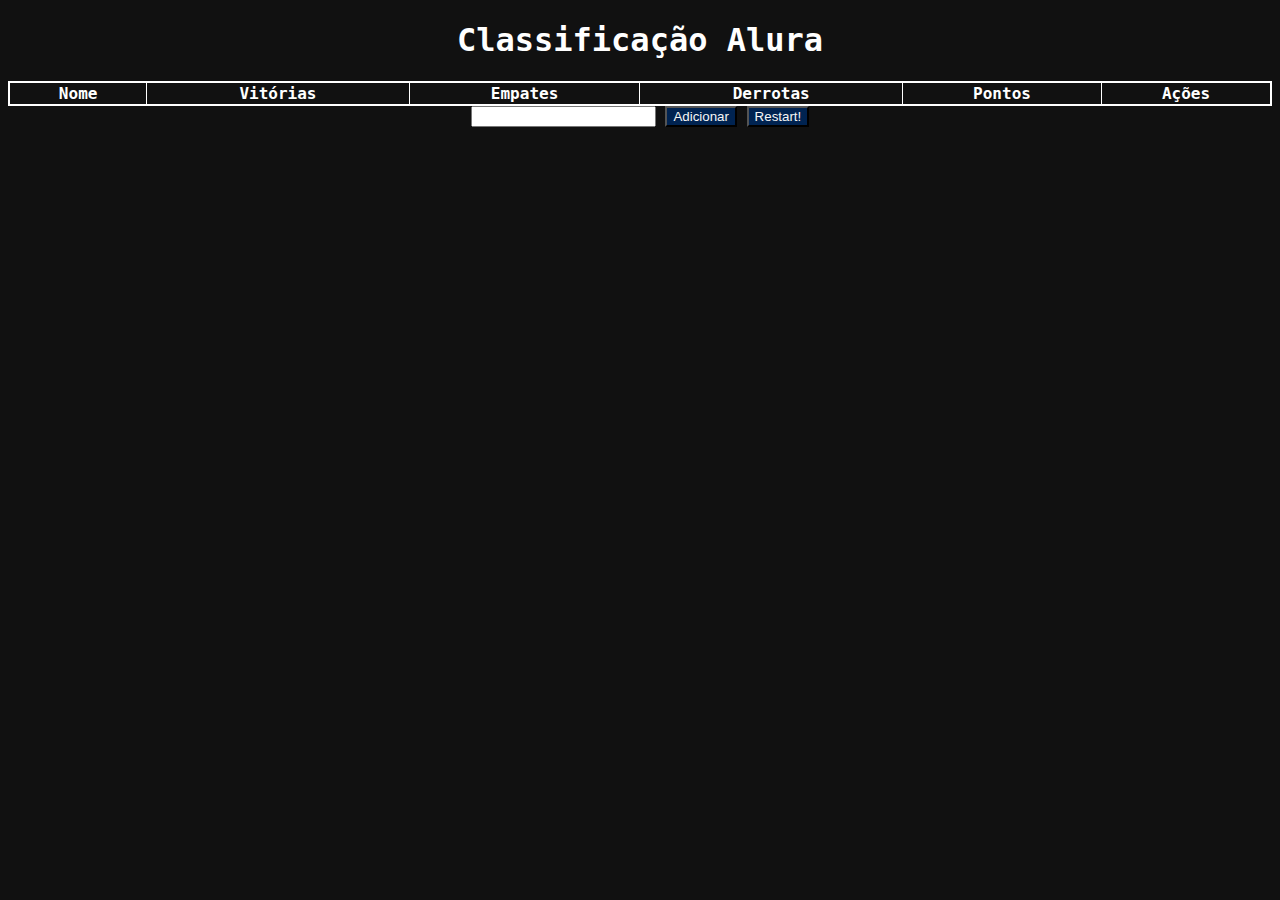
<file: tabela_de_pontos/index.html>
<!DOCTYPE html>
<html lang="en">
<head>
    <meta charset="UTF-8">
    <meta http-equiv="X-UA-Compatible" content="IE=edge">
    <meta name="viewport" content="width=https://media.fstatic.com/qSEWgZOajFmaMuSLJ-DQ5aBAGS0=/210x312/smart/filters:format(webp)/media/movies/covers/2011/12/bb58794410ae0152c686a73bb490a8c4.jpg, initial-scale=1.0">
    <script src="script.js" defer></script>
    <link rel="stylesheet" href="style.css">
    <title>Document</title>
</head>
<body>
  <h1>Classificação Alura</h1>

  <table style="width:100%">
    <thead>
      <tr>
        <th>Nome</th>
        <th>Vitórias</th>
        <th>Empates</th>
        <th>Derrotas</th>
        <th>Pontos</th>
        <th colspan="4">Ações</th>
      </tr>
    </thead>
    <tbody id="tabelaJogadores">
    </tbody>
  </table>
  <input id="nomeJogador">
  <button onclick="adicionarJogador()">Adicionar</button>
  <button onclick="zerarPontos()">Restart!</button>
</body>
</html>
</file>
<file: tabela_de_pontos/style.css>
* {
    text-align: center;
  }
  
  body {
    font-family: "Roboto Mono", monospace;
    min-height: 400px;
    background-image: url("https://www.alura.com.br/assets/img/imersoes/dev-2021/tabela-classificacao-bg.png");
    background-color: #111;
    background-size: 100%;
    background-position: center;
    background-repeat: no-repeat;
  }
  
  .container {
    text-align: center;
    padding: 20px;
    height: 100vh;
  }
  
  .page-title {
    color: #ffffff;
    margin: 0 0 5px;
  }
  
  .page-subtitle {
    color: #ffffff;
    margin-top: 5px;
  }
  
  .page-logo {
    width: 200px;
  }
  
  .alura-logo {
    width: 40px;
    position: absolute;
    top: 10px;
    right: 10px;
  }
  
  table {
    border: 2px solid white;
    border-collapse: collapse;
  }
  
  h1 {
    color: white;
  }
  
  th,
  tr,
  td {
    border: solid 1px white;
    color: white;
  }
  
  button {
    background-color: #002351;
    color: #f6f6f6;
  }
</file>
